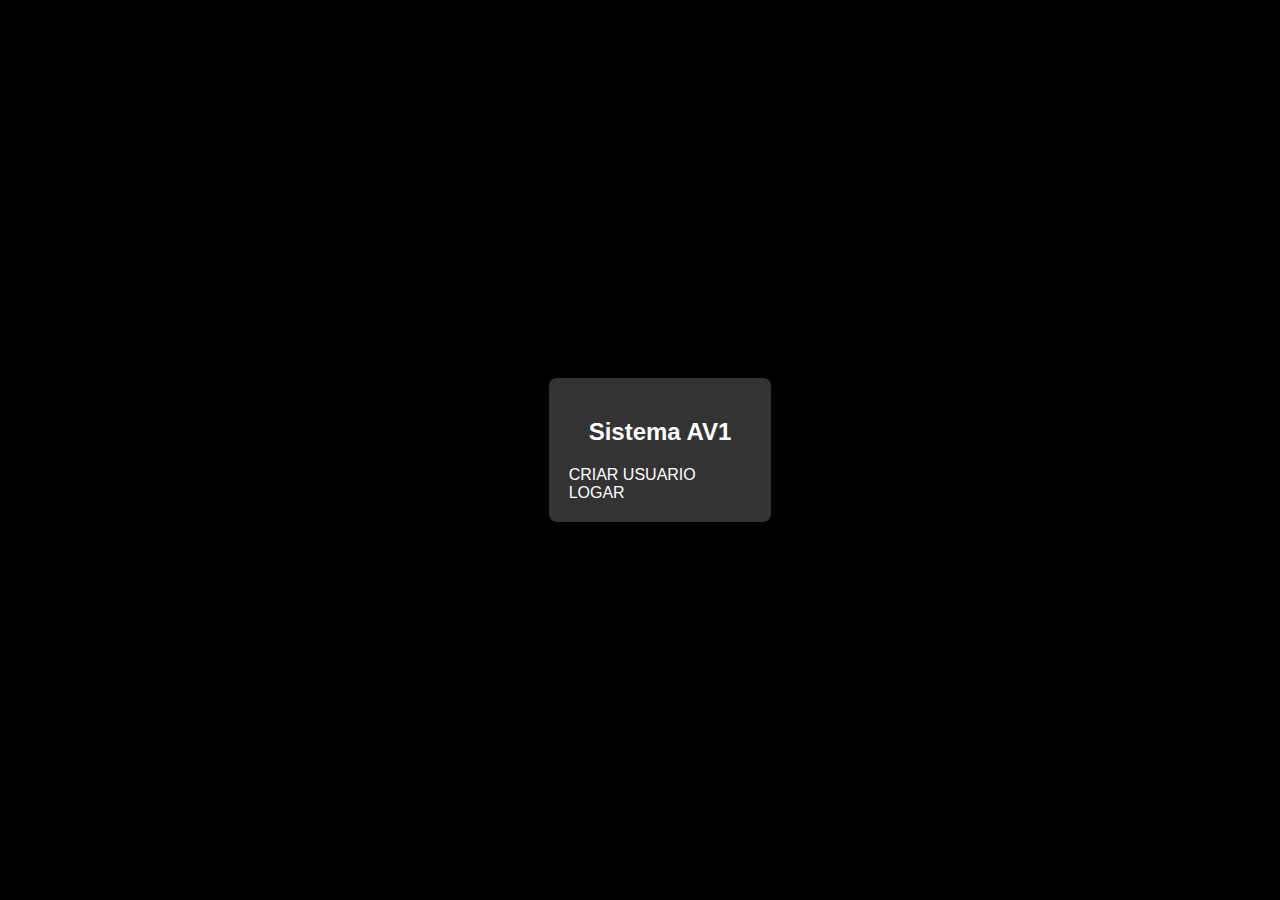
<file: av1_pi/WebContent/index.html>
<!DOCTYPE html>
<html lang="pt-br">
<head>
<meta charset="UTF-8">
<link rel="stylesheet" href="style.css">
<title>Av1</title>
</head>
<body>
	<div class="containerAdm">
		<div class="card">
			
				<h2>Sistema AV1</h2>
				<a href="criarUsuario.html">CRIAR USUARIO</a><br/>
				<a href="login.jsp">LOGAR</a>
			
		</div>
	</div>
</body>
</html>
</file>
<file: av1_pi/WebContent/style.css>
body {
  font-family: "Roboto", sans-serif;
  margin: 0;
  display: flex;
  align-items: center;
  justify-content: center;
  min-height: 100vh;
  background: rgb(0, 0, 0);
  color: #fff;
}

.btn1{
	text-decoration: nome;
	background-color: #66bbff;
	padding: 5px 10px 5px 10px;
	color:#fff;
	font-size: 1.2em;
	font-weight: 700;
	border-radius: 5px;
	border: 0;
	cursor: pointer;
}
.botao{
  text-decoration: none;
  background-color: #3498db;
  color: #fff;
  padding: 10px;
  border: none;
  border-radius: 4px;
}

a {
  text-decoration: none;
  text-align: center;
  color: #fff;
}

p{
  text-align: center;
  color: #fff;
}
.container {
  width: 100%;
  max-width: 400px;
  padding: 0 20px;
  box-sizing: border-box;
}

.card {
  width: 100%;
  background-color: #333;
  padding: 20px;
  border-radius: 8px;
  box-shadow: 0 4px 8px rgba(0, 0, 0, 0.6);
}

h2 {
  text-align: center;
  color: #fff;
}

form {
  display: flex;
  flex-direction: column;
}

input {
  padding: 10px;
  margin-bottom: 12px;
  border: 1px solid #555;
  border-radius: 4px;
  transition: border-color 0.3s ease-in-out;
  outline: none;
  color: black;
}

input:focus {
  border-color: #3498db;
}

button {
  background-color: #3498db;
  color: #fff;
  padding: 10px;
  border: none;
  border-radius: 4px;
  cursor: pointer;
  transition: background-color 0.3s ease-in-out;
}

button:hover {
  background-color: #2980b9;
}
</file>
